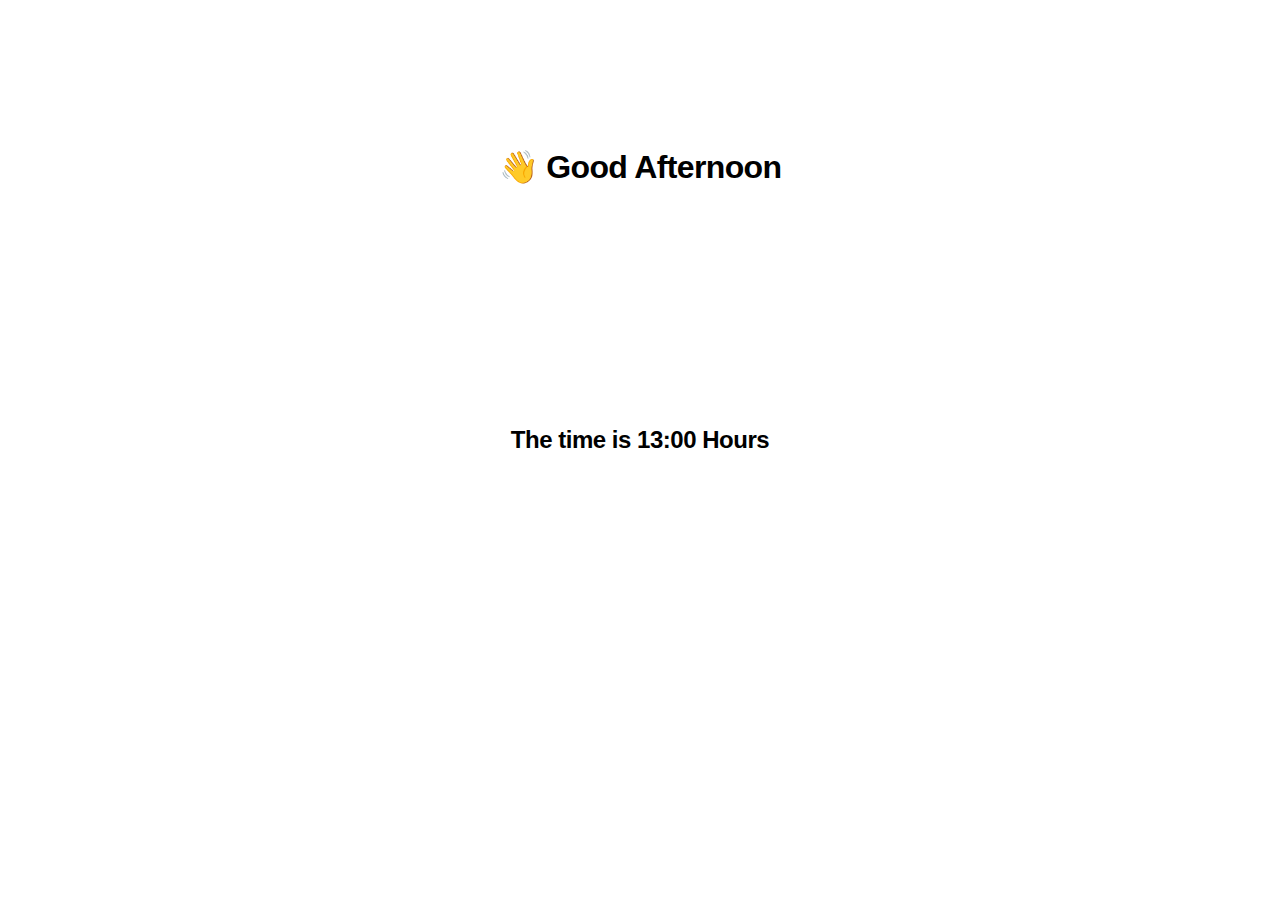
<file: index.html>
<!DOCTYPE html>
<html lang="en">
<head>
    <meta charset="UTF-8">
    <meta name="viewport" content="width=device-width, initial-scale=1.0">
    <title>Greetings Based on their TIME</title>
    <link rel="stylesheet" href="./style.css">
    
</head>
<body>
    <h1><span id="Greetings"></span></h1><br> <br> <br> <br>
        <h2><span id="Thetime"></span></h2>
   
    <script>
        var myDate = new Date();
        var hrs = myDate.getHours();
        var greet;
        
        if (hrs >= 5 && hrs < 11)
            greet = '🌄 Good morning, Have a Great Day ';
        else if (hrs >= 11 && hrs <= 17)
            greet = '👋 Good Afternoon ';
        else if (hrs >= 17 && hrs <= 23)
            greet = '🌆 Good evening, How was your day? ';
        else if (hrs == 24 || hrs < 5)
            greet = '🦉 Hello, you night-owl.';
            
        document.getElementById('Greetings').innerHTML = greet;
        document.getElementById('Thetime').innerHTML = "The time is  "+hrs+":00 Hours";
    </script>
</body>
</html>
</file>
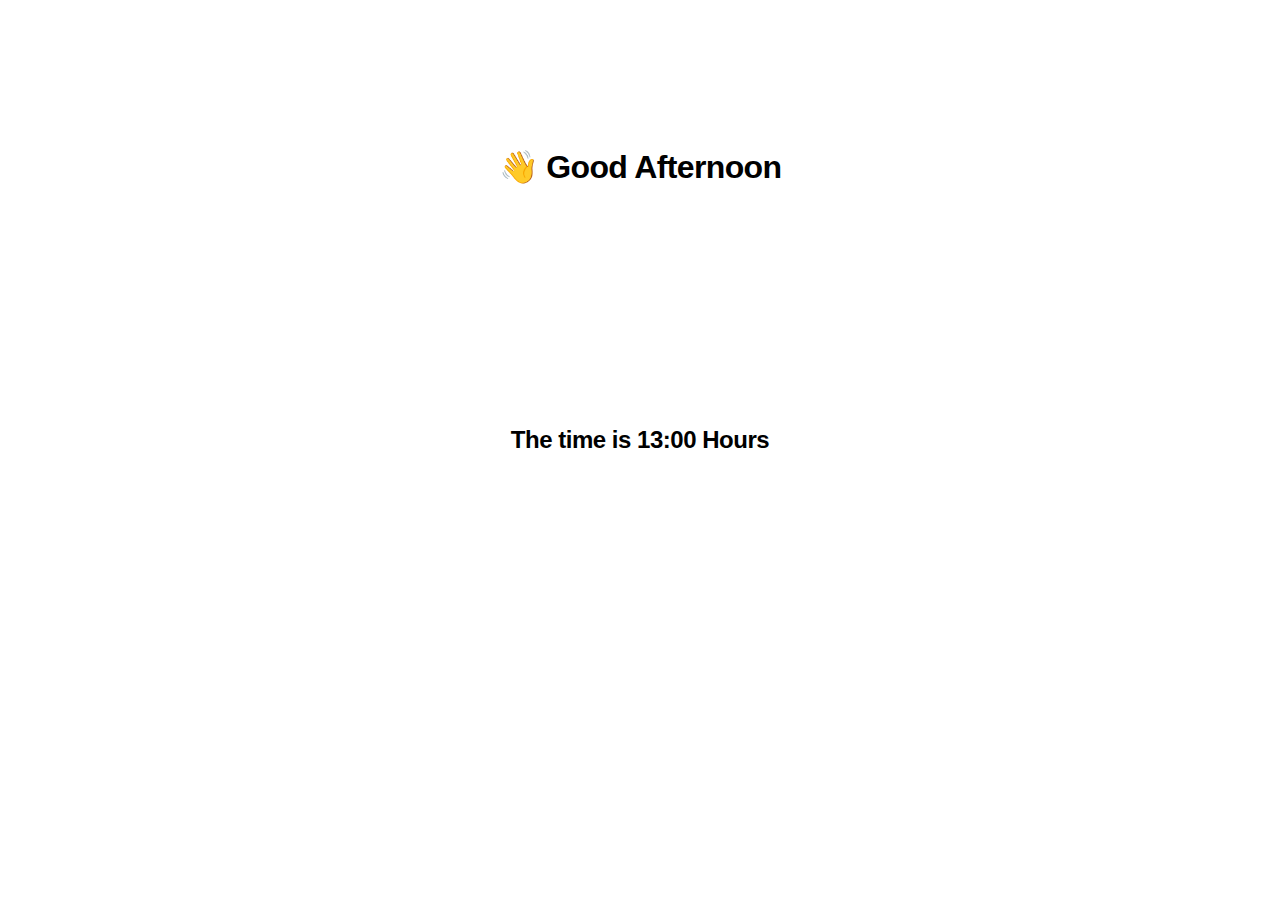
<file: greetings.html>
<!DOCTYPE html>
<html lang="en">
<head>
    <meta charset="UTF-8">
    <meta name="viewport" content="width=device-width, initial-scale=1.0">
    <title>Greetings Based on their TIME</title>
    <link rel="stylesheet" href="./style.css">
    
</head>
<body>
    <h1><span id="Greetings"></span></h1><br> <br> <br> <br>
        <h2><span id="Thetime"></span></h2>
   
    <script>
        var myDate = new Date();
        var hrs = myDate.getHours();
        var greet;
        
        if (hrs >= 5 && hrs < 11)
            greet = '🌄 Good morning, Have a Great Day ';
        else if (hrs >= 11 && hrs <= 17)
            greet = '👋 Good Afternoon ';
        else if (hrs >= 17 && hrs <= 23)
            greet = '🌆 Good evening, How was your day? ';
        else if (hrs == 24 || hrs < 5)
            greet = '🦉 Hello, you night-owl.';
            
        document.getElementById('Greetings').innerHTML = greet;
        document.getElementById('Thetime').innerHTML = "The time is  "+hrs+":00 Hours";
    </script>
</body>
</html>
</file>
<file: style.css>
@font-face {
    font-family: 'Montserrat', sans-serif;
    src: url("https://fonts.googleapis.com/css?family=Montserrat&display=swap");
}
body{
    
    justify-content: center;
    vertical-align: center;
}
h1{
    text-align: center;
    float: center; 
    padding-top: 10%;
    font-family: 'Montserrat', sans-serif;
    font-weight: bold;
    letter-spacing: -.02em;
}
h2{
    text-align: center;
    
    padding-top: 10%;
    font-family: 'Montserrat', sans-serif;
    font-weight: bold;
    letter-spacing: -.02em;
}
</file>
